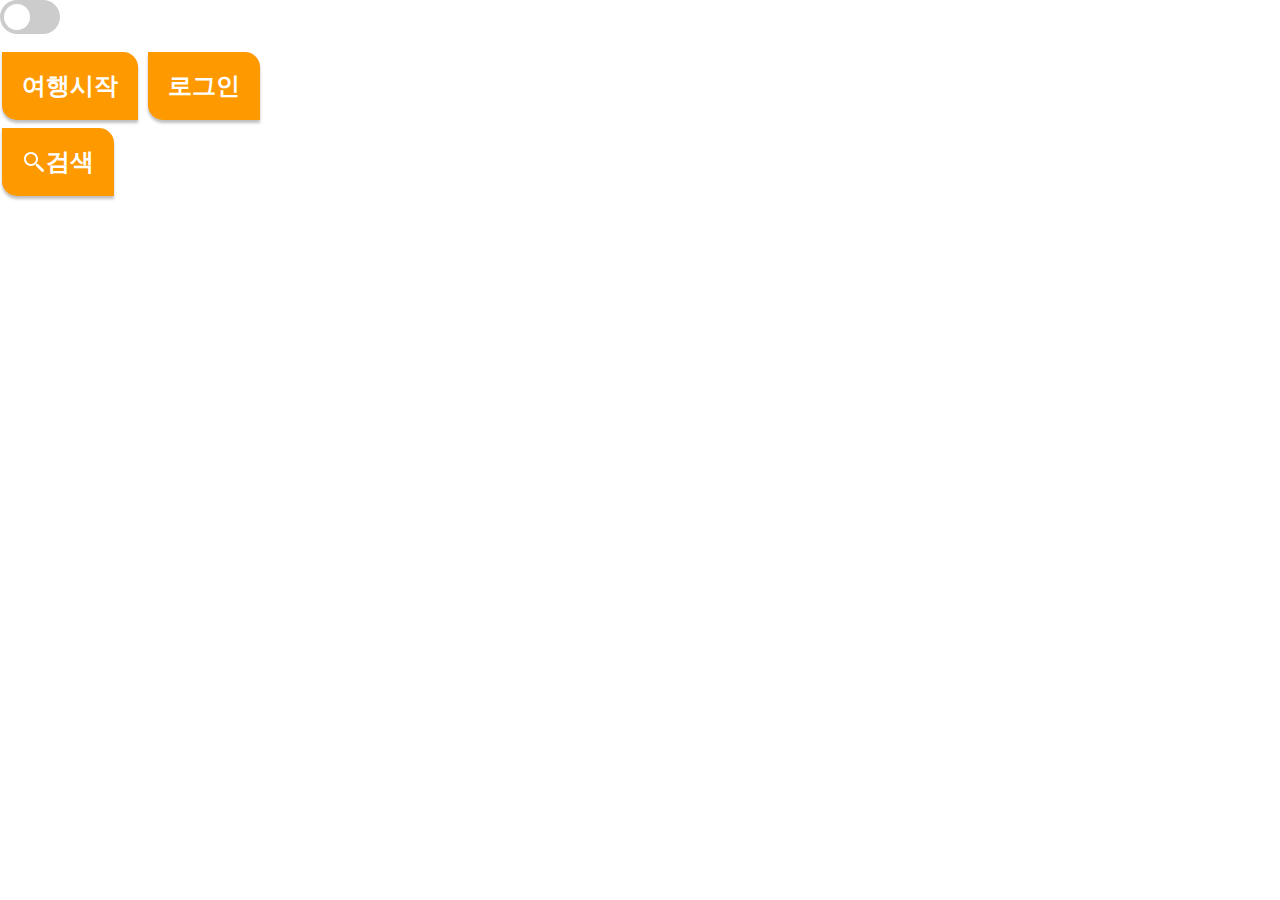
<file: admin/button.html>
<!DOCTYPE html>
<html lang="en">
<head>
    <meta charset="UTF-8">
    <meta http-equiv="X-UA-Compatible" content="IE=edge">
    <meta name="viewport" content="width=device-width, initial-scale=1.0">
    <title>Document</title>
    <link rel="stylesheet" href="../../css/reset.css" type="text/css">
    <link rel="stylesheet" href="../../css/admin/style.css" type="text/css">
    <link rel="stylesheet" href="../css/button.css">
</head>
<body>
    <div>
        <!-- Rounded switch -->
        <label class="switch">
            <input type="checkbox" class="switch">
            <span class="slider round"></span>
        </label>
    </div>

    <div>
        <button class="btn">여행시작</button>
        <button class="btn">로그인</button>
    </div>
    <div>
        <button class="btn trip-start">
            <img src="../image/search.svg" alt="search">검색
        </button>
    </div>

</body>
</html>
</file>
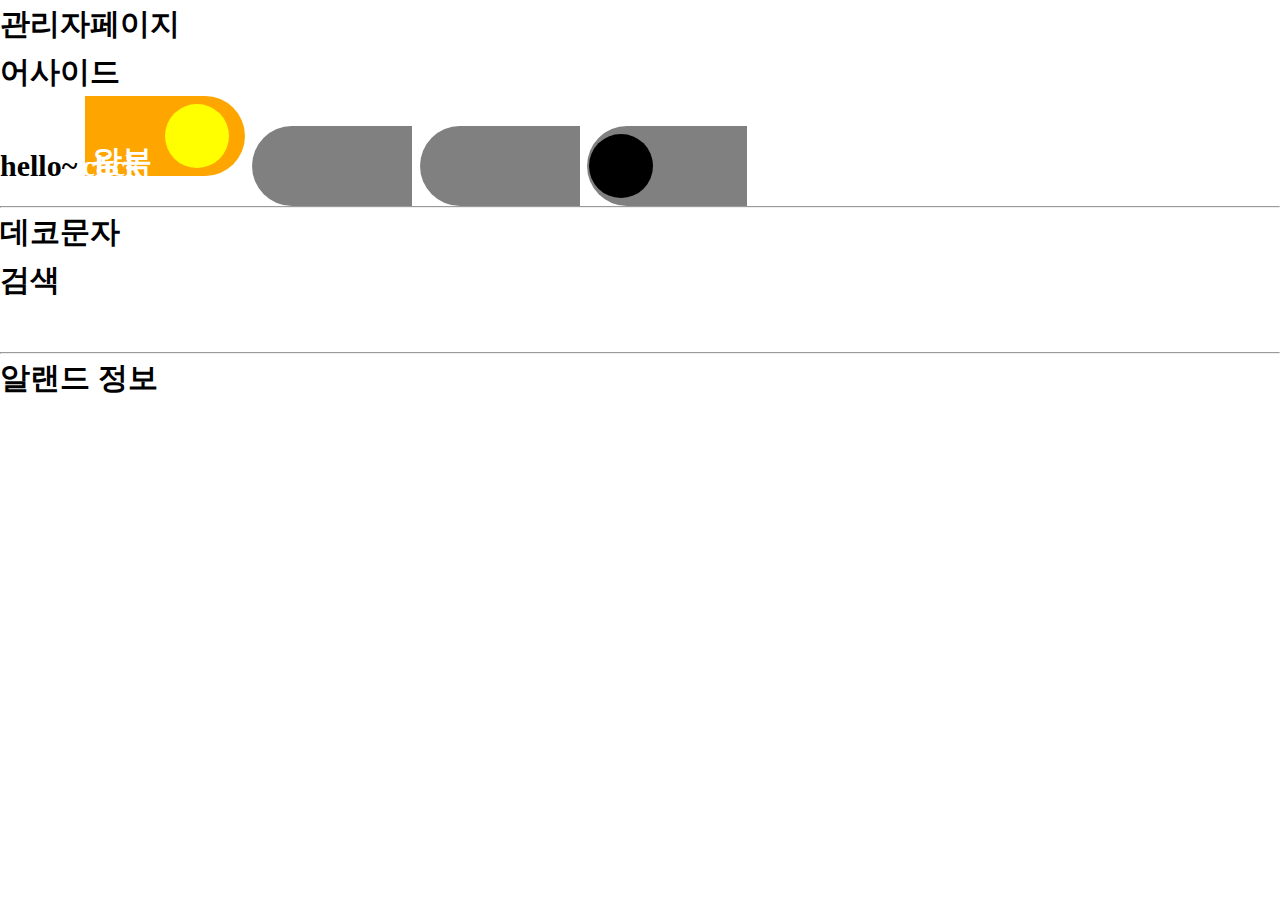
<file: admin/meeting/list copy.html>
<!DOCTYPE html>
<html lang="en">
<head>
    <meta charset="UTF-8">
    <meta http-equiv="X-UA-Compatible" content="IE=edge">
    <meta name="viewport" content="width=device-width, initial-scale=1.0">
    <title>Document</title>
    <link rel="stylesheet" href="../../css/reset.css" type="text/css">
    <link rel="stylesheet" href="../../css/admin/style.css" type="text/css">
    <link rel="stylesheet" href="../../css/admin/meeting/list.css" type="text/css">
    <link rel="stylesheet" href="../../css/admin/button.css" type="text/css">
</head>
<body>
    <header>
        관리자페이지
    </header>
    <aside>
        어사이드
    </aside>
    <main>
        hello~
        <span class="btn btn-toggle btn-toggle-on"></span>
        <input class="btn btn-toggle" type="button" value="click">
        <input  class="btn btn-toggle" type="submit">
        <button class="btn btn-toggle">click</button>
        <hr>
        <span class="deco">데코문자</span>
        <div class="trip-start">검색</div>
        <br>
        <hr>
    </main>
    <footer>
        알랜드 정보
    </footer>
</body>
</html>
</file>
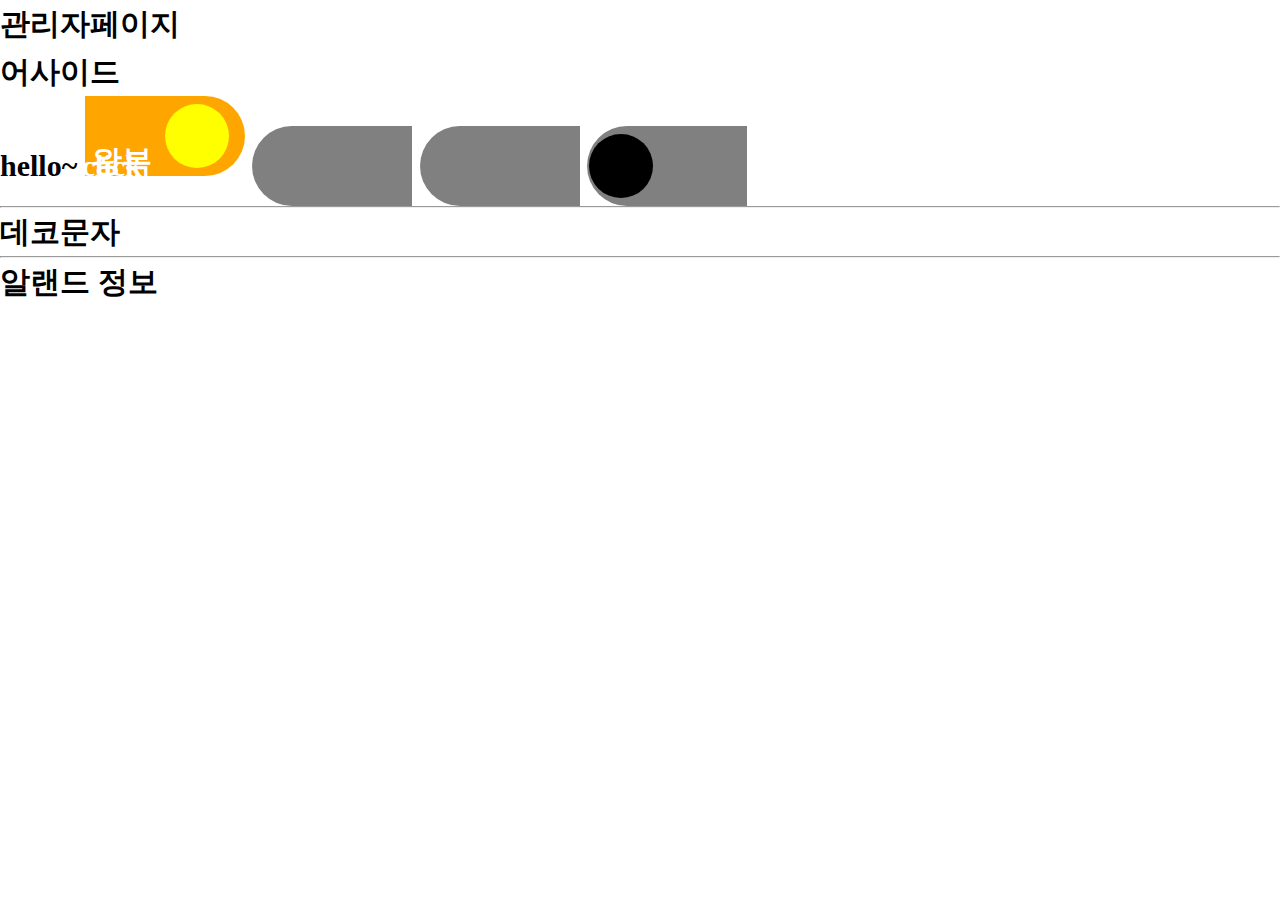
<file: admin/meeting/list.html>
<!DOCTYPE html>
<html lang="en">
<head>
    <meta charset="UTF-8">
    <meta http-equiv="X-UA-Compatible" content="IE=edge">
    <meta name="viewport" content="width=device-width, initial-scale=1.0">
    <title>Document</title>
    <link rel="stylesheet" href="../../css/reset.css" type="text/css">
    <link rel="stylesheet" href="../../css/admin/style.css" type="text/css">
    <link rel="stylesheet" href="../../css/admin/meeting/list.css" type="text/css">
    <link rel="stylesheet" href="../../css/admin/button.css" type="text/css">
</head>
<body>
    <header>
        관리자페이지
    </header>
    <aside>
        어사이드
    </aside>
    <main>
        hello~
        <span class="btn btn-toggle btn-toggle-on"></span>
        <input class="btn btn-toggle" type="button" value="click">
        <input  class="btn btn-toggle" type="submit">
        <button class="btn btn-toggle">click</button>
        <hr>
        <span class="deco">데코문자</span>
        <br>
        <hr>
    </main>
    <footer>
        알랜드 정보
    </footer>
</body>
</html>
</file>
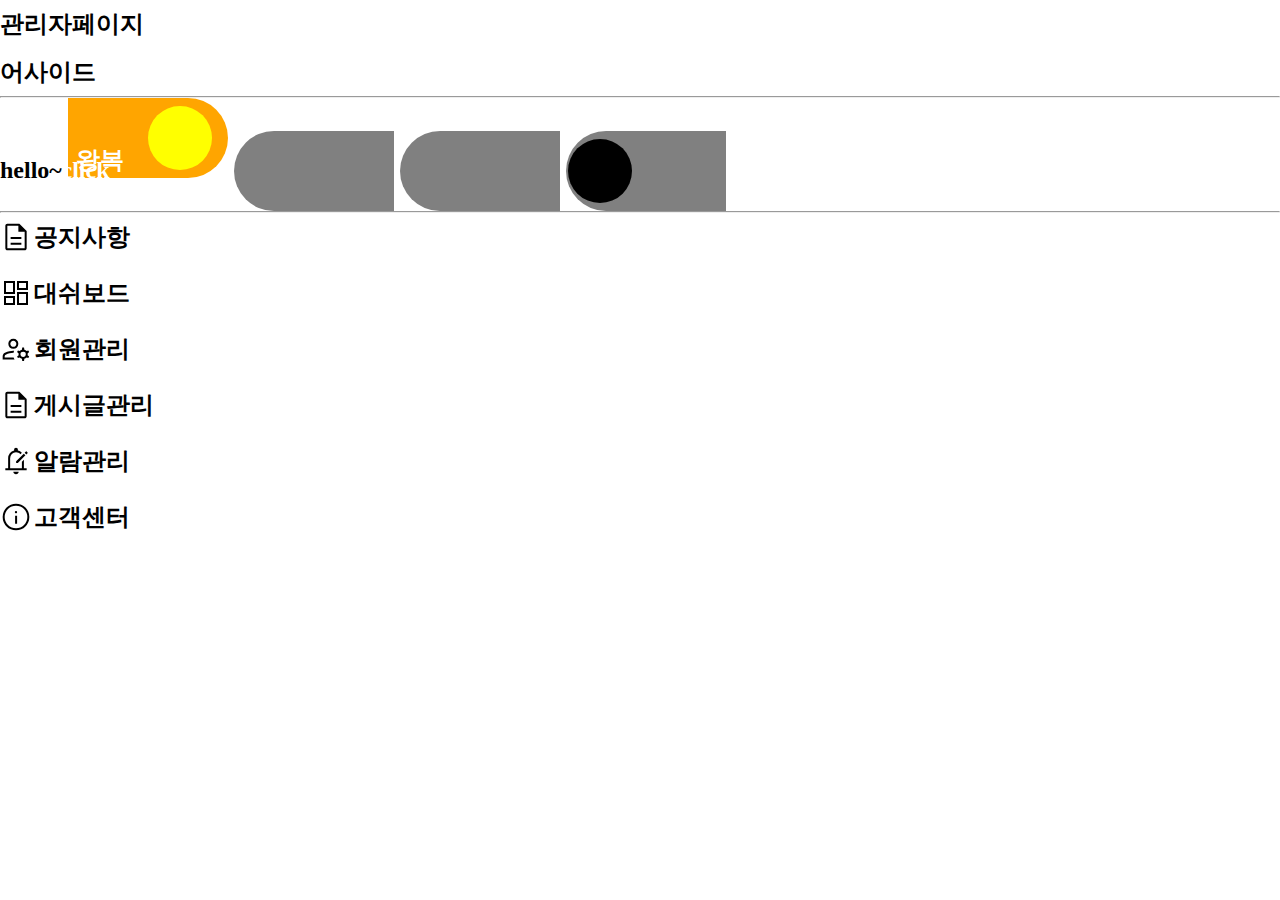
<file: admin/notice/list copy.html>
<!DOCTYPE html>
<html lang="en">
<head>
    <meta charset="UTF-8">
    <meta http-equiv="X-UA-Compatible" content="IE=edge">
    <meta name="viewport" content="width=device-width, initial-scale=1.0">
    <title>Document</title>
    <link rel="stylesheet" href="../../css/reset.css" type="text/css">
    <link rel="stylesheet" href="../../css/admin/style.css" type="text/css">
    <link rel="stylesheet" href="../../css/admin/button.css" type="text/css">
    <link rel="stylesheet" href="../../css/admin/deco.css" type="text/css">
    <link rel="stylesheet" href="../../css/admin/layout.css" type="text/css">

</head>
<body>
    <header>
        관리자페이지
    </header>
    <aside>
        어사이드
    </aside>
    <main>
        <hr>
        hello~
        <span class="btn btn-toggle btn-toggle-on"></span>
        <input class="btn btn-toggle" type="button" value="click">
        <input  class="btn btn-toggle" type="submit">
        <button class="btn btn-toggle">click</button>
        <hr>
        <ul>
            <li><a class="deco deco-note" href="">공지사항</a></li>
            <li><a class="deco deco-dashboard" href="">대쉬보드</a></li>
            <li><a class="deco deco-user-manage" href="">회원관리</a></li>
            <li><a class="deco deco-notice-manage" href="">게시글관리</a></li>
            <li><a class="deco deco-alarm-manage" href="">알람관리</a></li>
            <li><a class="deco deco-info" href="">고객센터</a></li>
        </ul> 
    </main>
</body>
</html>
</file>
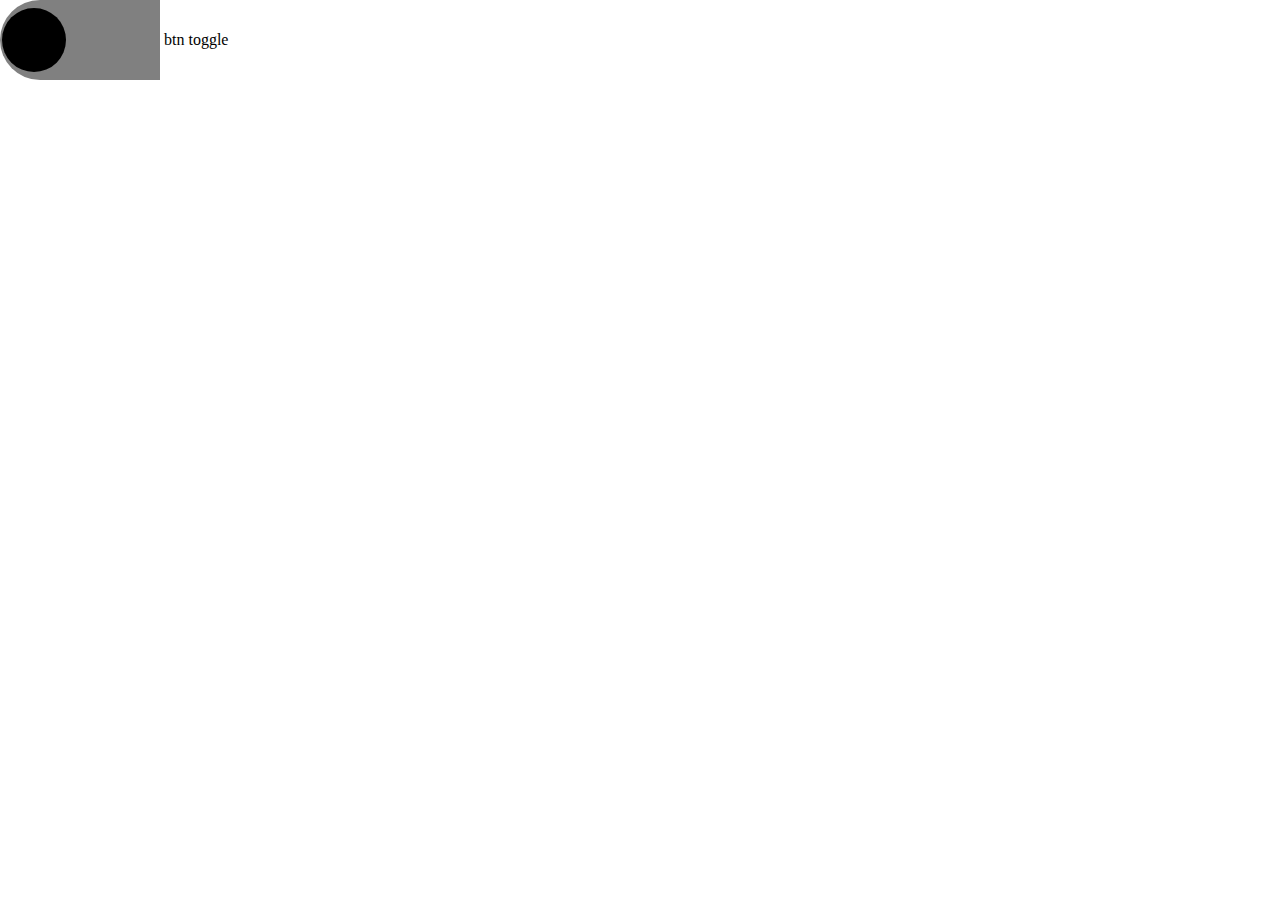
<file: css/admin/button.html>
<!DOCTYPE html>
<html lang="en">
<head>
    <meta charset="UTF-8">
    <meta http-equiv="X-UA-Compatible" content="IE=edge">
    <meta name="viewport" content="width=device-width, initial-scale=1.0">
    <title>Document</title>
    <link rel="stylesheet" href="../reset.css" type="text/css">
    <link rel="stylesheet" href="button.css" type="text/css">
</head>
<body>
    <ul>
        <li>
            <button class="btn btn-toggle">toggle button</button>
            <span>btn toggle</span>
        </li>
    </ul>
</body>
</html>
</file>
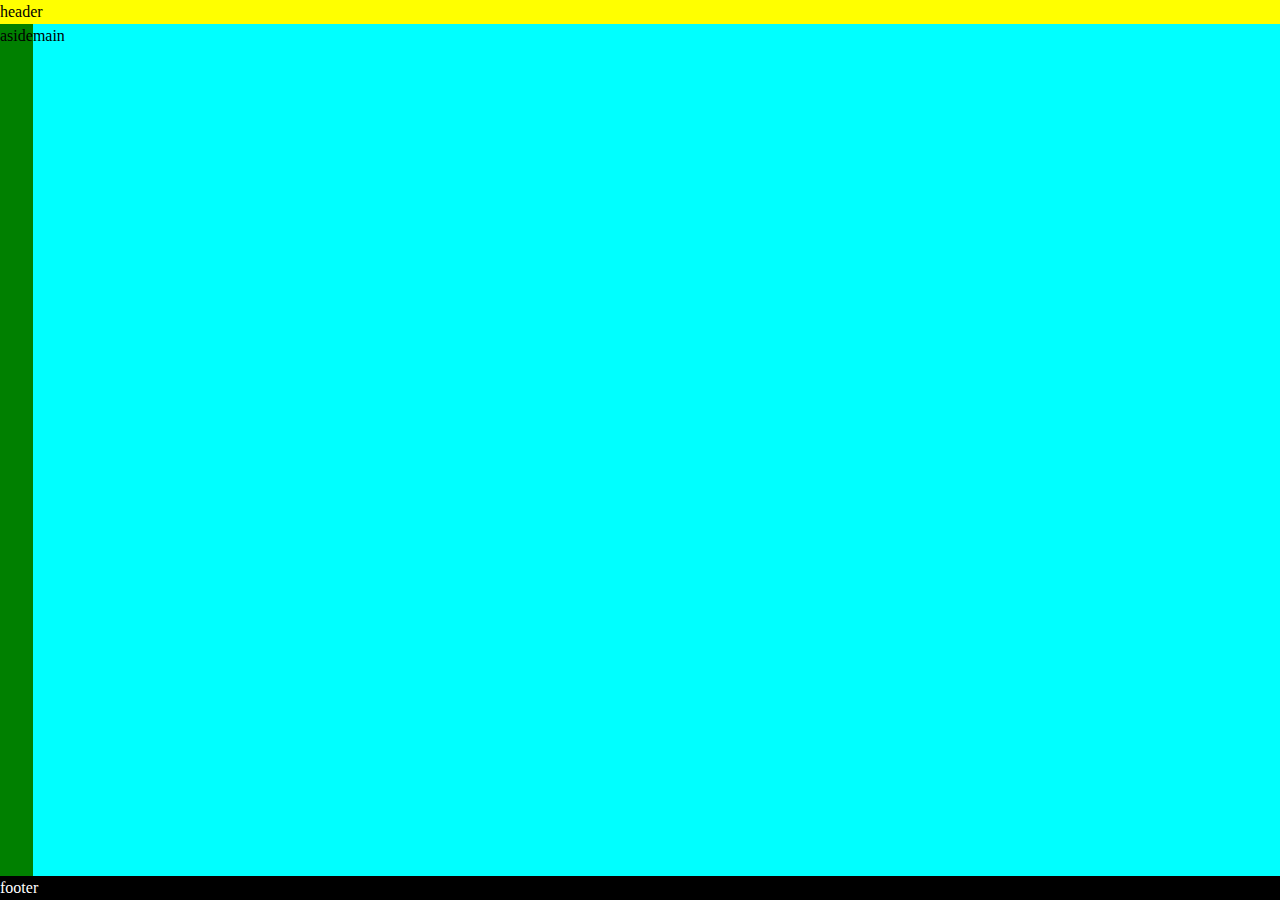
<file: css/admin/layout.html>
<!DOCTYPE html>
<html lang="en">
<head>
    <meta charset="UTF-8">
    <meta http-equiv="X-UA-Compatible" content="IE=edge">
    <meta name="viewport" content="width=device-width, initial-scale=1.0">
    <link rel="stylesheet" href="../reset.css" type="text/css">
    <link rel="stylesheet" href="layout.css" type="text/css">
    <title>Document</title>
</head>
<body>
    <header class="header">header</header>
    <div class="body">
        <div class="aside">aside</div>
        <main class="main">main</main>
    </div>
    <footer class="footer">footer</footer>
</body>
</html>
</file>
<file: css/admin/style.css>
:root{
    --color-bg:#1D4683;

    --color-text:#000;
    --color-text-dark:#000;
}

body{
    font-family: 'Inter';
    font-style: normal;
    font-weight: bold;
    font-size: 24px;
    line-height: 48px;
    color: var(--color-text);
}

a{
}
</file>
<file: css/button.css>
/* jejuro project button */
.btn {
    display: inline-flex;
    flex-direction: row;
    justify-content: center;
    align-items: center;
    padding: 10px 20px;
    margin: 4px 2px;
    cursor: pointer;

    font-size: 24px;
    background-color: #ff9900;
    transition: background-color .3s;
    color: #fff;

    border: none;
    border-radius: 0 15px;
    box-shadow: 0px 3px 3px rgba(0, 0, 0, 0.25);

}

.btn-new{
    /* 새로운 버튼 스타일 */
}

.btn-black{
    /*  검은 버튼 스타일 */
}

.btn:hover:hover{
    background-color: #ff990090;
    transform: scale(1.02);

}







/* 수업 실습 */

/* .btn{
    padding: .4em .8em;
    background-color: #000;
    color: #fff;

    line-height: 1.8em;
    display: inline-flex;
    align-items: center;
    transition: background-color .5s;
} */
.btn-default{
    border-radius: 20px;
    border: #ff9900 1px solid;
}
.btn-default-fill{
    background-color: #ff9900;
    color: #fff;
}
.btn-default-line{
    background-color: #fff;
    color: #000;
}


/* The switch - the box around the slider */
.switch {
    position: relative;
    display: inline-block;
    width: 60px;
    height: 34px;
}

  /* Hide default HTML checkbox */
.switch input {
    opacity: 0;
    width: 0;
    height: 0;
}

  /* The slider */
.slider {
    position: absolute;
    cursor: pointer;
    top: 0;
    left: 0;
    right: 0;
    bottom: 0;
    background-color: #ccc;
    transition: .4s;
}

.slider:before {
    position: absolute;
    content: "";
    height: 26px;
    width: 26px;
    left: 4px;
    bottom: 4px;
    background-color: white;
    transition: .4s;
}

input:checked + .slider {
    background-color: orange;
}

input:focus + .slider {
    box-shadow: 0 0 1px orange;
}

input:checked + .slider:before {
    transform: translateX(26px);
}

  /* Rounded sliders */
.slider.round {
    border-radius: 34px;
}

.slider.round:before {
    border-radius: 50%;
}






/* 메뉴 리스트 출력 실습 */
.menu{
    padding: 20px 0px;

    border-bottom: 1px solid #ff9900;
}
.menu:last-child{
    border: none;
}

.menu form{
    display: grid;
    grid-template: 
    "img title title" 24px
    "img price option" 24px
    "img button button" 32px /80px 80px 1fr;

}

.menu form>h1{
    grid-area: title;
    margin-left: 10px;

    font-size: 15px;
}

.menu-img{
    width: 80px;
    height: 80px;
    border-radius: 40px;
    object-fit: cover;

}
.menu-img-box{
    grid-area: img;
}
.menu-price{
    grid-area: price;
    margin-left: 10px;
}


.menu-option-list{
    grid-area: option;
    justify-self: flex-end;
}

.menu-button-list{
    grid-area: button;
    justify-self: flex-end;
    
}

.menu-option{
    display: inline-flex;
    align-items: center;
    width: 60px;
    height: 12px;

    grid-area: option;
}

.menu-option-on{
    background-color: #a24f17;
}

.menu-option .menu-option-input{
    margin-right: 5px;
}



/* ========================== */
@media (min-width: 768px){
    /* 한 줄에 3개씩 고정간격을 설정 */
    .menu-list{
        display: grid;
        grid-template-columns: repeat(3, 1fr);
        grid-gap: 50px;
    }
    /* 일정 크기까지만 줄어든다 */
    .menu{
        flex-shrink: 0;
        padding: 0 0 10px 0;
        width: 200px;
        border: 1px solid #ff9900;
    }
    .menu:last-child{
        border: 1px solid #ff9900;
    }
    .menu form{
        display: grid;
        grid-template: 
        "img img" 130px
        "title price" 30px
        "option option" 32px
        "button button" 40px /1fr 80px;
    }
    .menu-img{
        width: 100%;
        height: 100%;
        border-radius: 0px;
        object-fit: cover;
    }
    .menu-option-list{
        justify-self: center;

        display: flex;
        align-items: center;
    }
    .menu-button-list{
        justify-self: center;

        display: flex;
        align-items: center;
    }
    .menu form>h1{
        justify-self: flex-start;
        align-self: center;
    }
    .menu-price{
        justify-self: flex-end;
        align-self: center;
        margin-right: 10px;

    }
}
</file>
<file: css/admin/meeting/list.css>
body{
    font-size: 30px;
}
</file>
<file: css/admin/button.css>
.btn{
    padding: .4em .8em;
    background-color: #000;
    color: #fff;

    line-height: 1.8em;
    display: inline-flex;
    align-items: center;
    transition: background-color .5s;
}
.btn-ok{
    
}
.btn:hover{
    background-color: orange;
}
.btn-toggle{
    --radius: 40px;
    
    background-color: gray;
    
    box-sizing: border-box;
    border: none;
    width: calc(var(--radius) * 2);
    height: var(--radius);
    border-radius: calc(var(--radius) / 2) 0 0 calc(var(--radius) / 2);

    position: relative;

    text-indent: -999px;

    cursor: pointer;
}
/* .btn-toggle .thumb,
.btn-toggle span */
.btn-toggle::before{
    box-sizing: border-box;
    width: calc(var(--radius) * 0.8);
    height: calc(var(--radius) * 0.8);

    position: absolute;
    
    background-color: black;
    border-radius: 50%;

    cursor: pointer;

    left: 2px;

    content:'왕복';
    
    /* text를 없앤다. */
    text-indent: -999px;

    transition: left 1.5s;
}
.btn-toggle:hover,
.btn-toggle-on{
    background-color: orange;
    border-radius: 0 calc(var(--radius) / 2) calc(var(--radius) / 2) 0;

    transition: border-radius .5s;
}
/* .btn-toggle-on .thumb,
.btn-toggle-on span */
.btn-toggle-on::before{
    content: 'toggle';

    background-color: yellow;

    left: calc(var(--radius));
}




/* ==============================*/
@media (min-width: 500px){
    .btn-toggle{
        --radius:50px
    }
}

@media (min-width: 800px){
    .btn-toggle{
        --radius:80px
    }
}
</file>
<file: css/admin/deco.css>
/* 아이콘과 텍스트를 합쳐서 사용할 때 설정 */
.deco{
    display: inline-flex;
    justify-content: center;
    align-items: center;
}
.deco::before{
    content: "";
    display: inline-block;
    width: 32px;
    height: 32px;
    /* background: url(/image/search-black.svg) no-repeat center/contain; */

    background-color: #000;
    -webkit-mask-size: 32px 32px;
}
.deco:hover{
    color: #fff;

    transition: .5s;
    transform: scale(1.05);
}
.deco:hover::before{
    background-color: #fff;

    transition: .5s;
}

.deco-note::before{
    margin-right: 2px;
    -webkit-mask-image: url(/image/notice.svg);
}
.deco-dashboard::before{
    margin-right: 2px;
    -webkit-mask-image: url(/image/dashboard.svg);
}
.deco-user-manage::before{
    margin-right: 2px;
    -webkit-mask-image: url(/image/user-manage.svg);
}
.deco-notice-manage::before{
    margin-right: 2px;
    -webkit-mask-image: url(/image/notice-manage.svg);
}
.deco-alarm-manage::before{
    margin-right: 2px;
    -webkit-mask-image: url(/image/alarm-manage.svg);
}
.deco-info::before{
    margin-right: 2px;
    -webkit-mask-image: url(/image/info.svg);
}



/* utils ======================= */
.deco-white::before{
    background-color: #fff;
}
.deco-orange::before{
    background-color: #f90;
}
</file>
<file: css/admin/layout.css>
body{
    display: flex;
    flex-direction: column;
}
.header{
    background-color: yellow;
}
.body{
    background-color: gray;
    flex-grow: 1;

    display: flex;
    flex-direction: column;
}
.aside{
    background-color: green;
}
.main{
    background-color: white;
    width: 100%;
    height: 100%;
    
}
.footer{
    background-color: black;
    color: white;
}


/* ============================ */
@media (min-width: 500px){
    .body{
        flex-direction: row;
    }
    .main{
        background-color: antiquewhite;
        
    }
}

@media (min-width: 800px){
    .body{
        flex-direction: row;
    }
    .main{
        background-color: aqua;
        
    }

}
</file>
